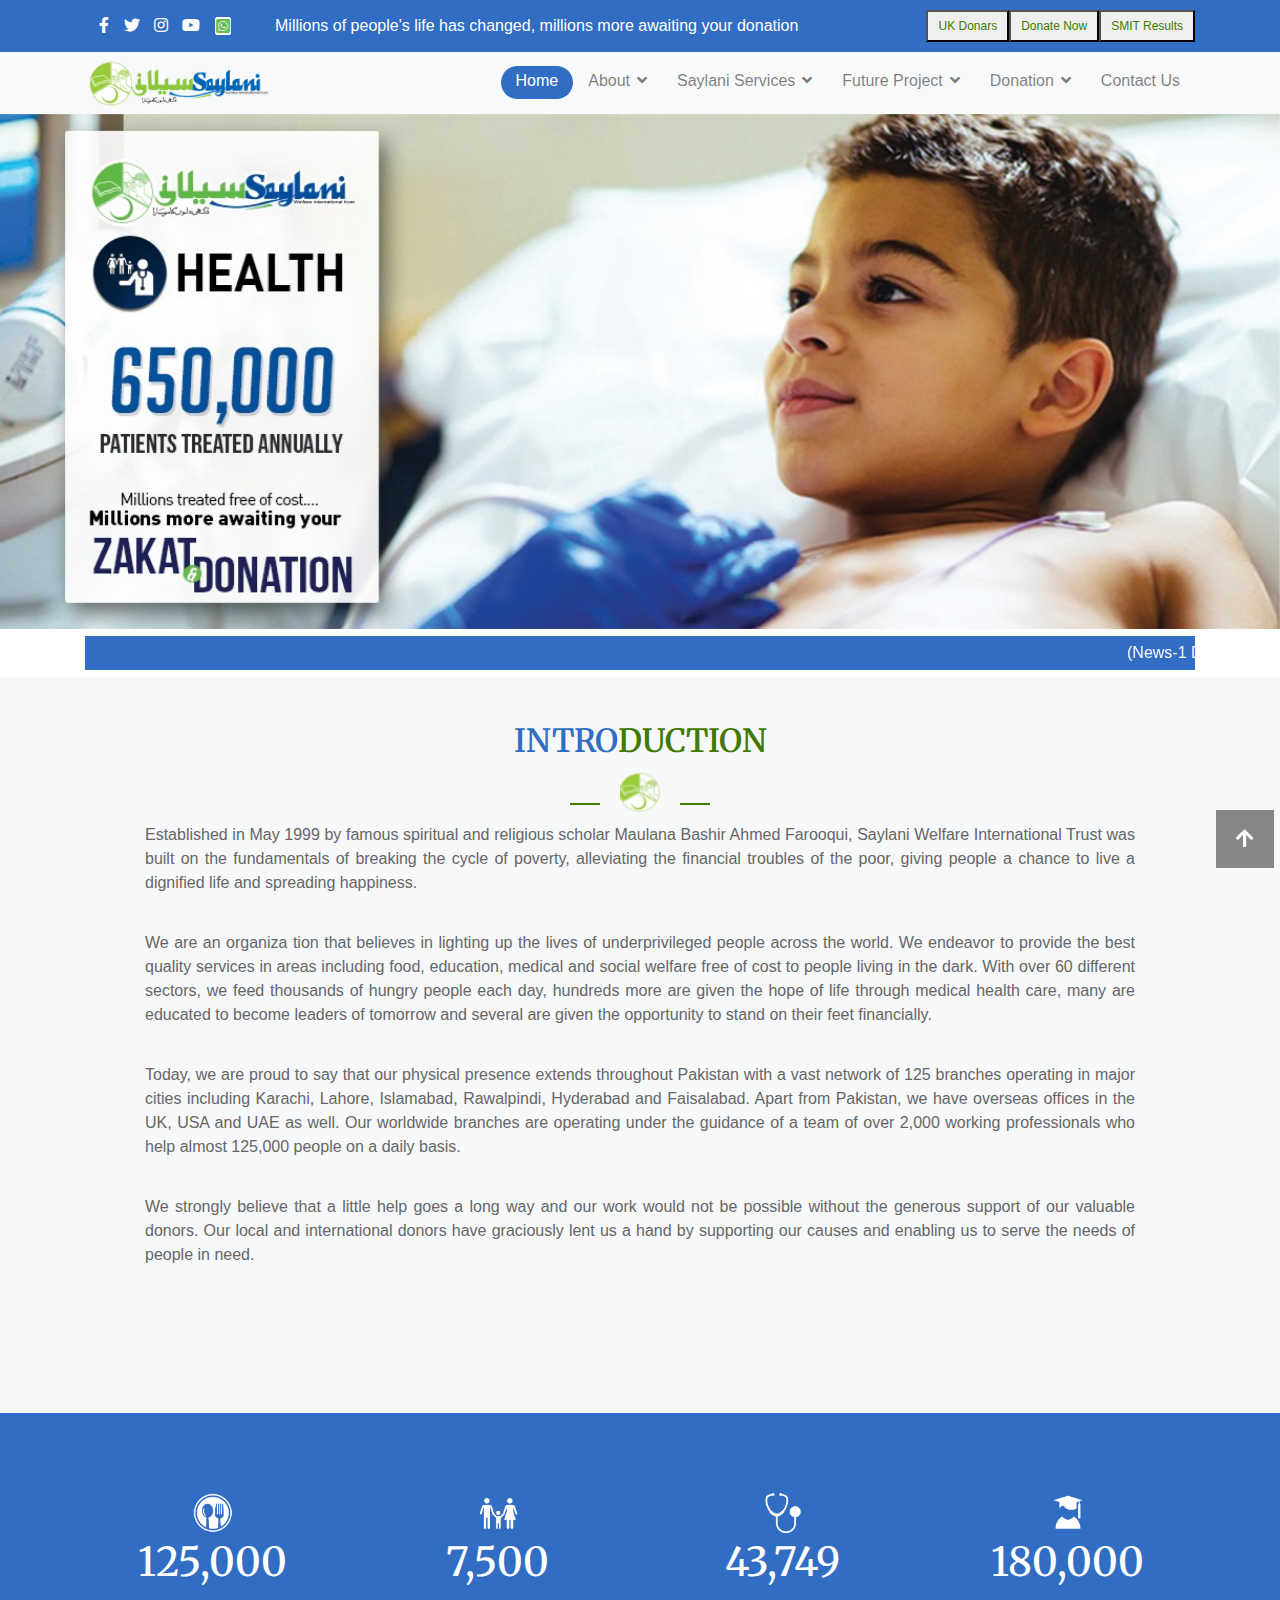
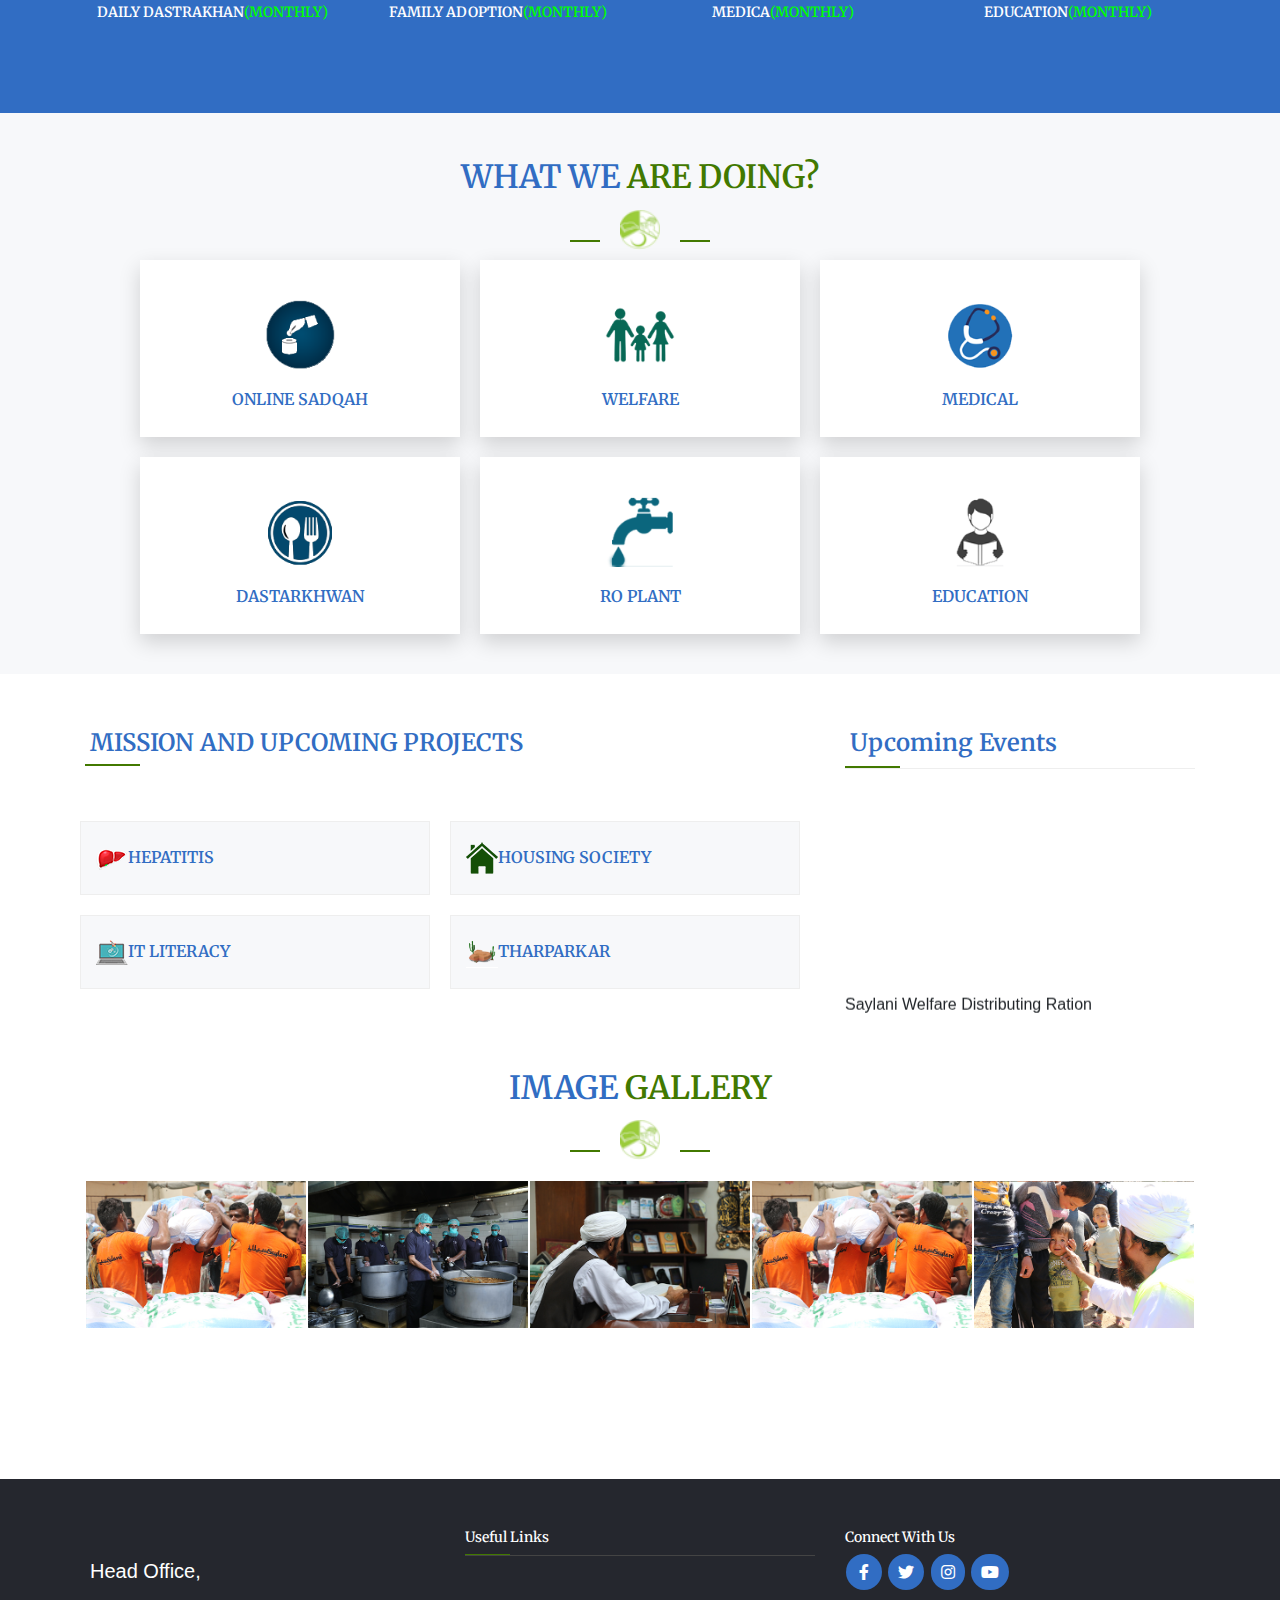
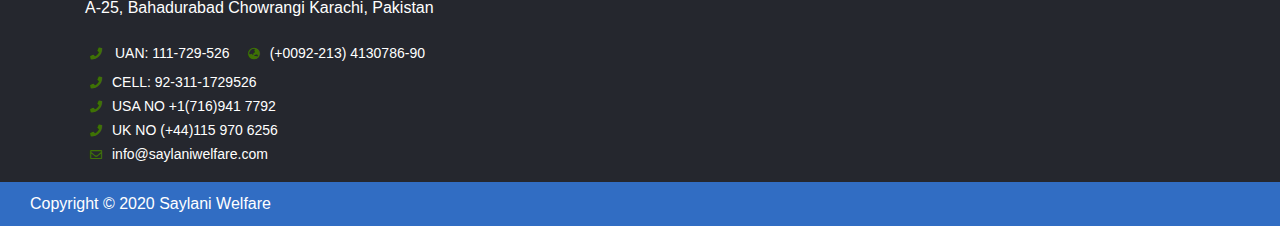
<file: public/index.html>
<!DOCTYPE html>
<html lang="en">

<head>
    <meta charset="UTF-8">
    <meta name="viewport" content="width=device-width, initial-scale=1.0">
    <title>Document</title>
    <link rel="stylesheet" href="css/style.css">
    <link rel="stylesheet" href="css/all.min.css">
    <link rel="stylesheet" href="css/fontawesome.min.css">
    <link rel="stylesheet" href="css/bootstrap.min.css">
    <link href="https://fonts.googleapis.com/css2?family=Merriweather:ital,wght@0,300;1,700&display=swap"
        rel="stylesheet">
    <!-- <script src="js/bootstrap.min.js" integrity="sha384-wfSDF2E50Y2D1uUdj0O3uMBJnjuUD4Ih7YwaYd1iqfktj0Uod8GCExl3Og8ifwB6" crossorigin="anonymous"></script>
        <script src="js/jquery.js"></script>
        <script src="js/script.js" integrity="sha384-Q6E9RHvbIyZFJoft+2mJbHaEWldlvI9IOYy5n3zV9zzTtmI3UksdQRVvoxMfooAo" crossorigin="anonymous"></script> -->
    <script src="https://code.jquery.com/jquery-3.4.1.slim.min.js"></script>
    <script src="https://cdn.jsdelivr.net/npm/popper.js@1.16.0/dist/umd/popper.min.js"
        integrity="sha384-Q6E9RHvbIyZFJoft+2mJbHaEWldlvI9IOYy5n3zV9zzTtmI3UksdQRVvoxMfooAo"
        crossorigin="anonymous"></script>
    <script src="https://stackpath.bootstrapcdn.com/bootstrap/4.4.1/js/bootstrap.min.js"
        integrity="sha384-wfSDF2E50Y2D1uUdj0O3uMBJnjuUD4Ih7YwaYd1iqfktj0Uod8GCExl3Og8ifwB6"
        crossorigin="anonymous"></script>
    <script src="js/script.js"></script>
</head>

<body>

    <header id="header">
        <div class="container-fulid top-main-container">
            <div class="container container-top">
                <div class=" row top-header">
                    <div class="col-md-2 col-lg-2 social-icon">
                        <li class="fab fa-facebook-f"></li>
                        <li class="fab fa-twitter"></li>
                        <li class="fab fa-instagram"></li>
                        <li class="fab fa-youtube"></li>
                        <li class="fab fa-whatsapp-square"
                            style="color:#6ABE59; background-color: #fff; border: 1px solid #fff; border-radius: 2px;">
                        </li>
                    </div>
                    <div class="col-md-6 col-lg-6 top-header-heading">
                        <p>Millions of people's life has changed, millions more awaiting your donation</p>
                    </div>
                    <div class="col-md-4 col-lg-4  top-header-btn">
                        <button>UK Donars</button>
                        <button>Donate Now</button>
                        <button>SMIT Results</button>
                    </div>
                </div>
            </div>
        </div>
        <div class="container-fulid">
            <nav class="navbar navbar-expand-lg navbar-light bg-light">
                <div class="container">
                    <a class="navbar-brand" href="#"><img src="images/Saylani-logo.png" alt=""></a>
                    <button class="navbar-toggler" type="button" data-toggle="collapse"
                        data-target="#navbarSupportedContent" aria-controls="navbarSupportedContent"
                        aria-expanded="false" aria-label="Toggle navigation">
                        <span class="navbar-toggler-icon"></span>
                    </button>

                    <div class="collapse navbar-collapse" id="navbarSupportedContent">
                        <ul class="navbar-nav ml-auto">
                            <li class="nav-item ">
                                <a class="nav-link active-nav-link" href="#">Home</a>
                            </li>
                            <li class="nav-item">
                                <a class="nav-link" href="#">About<span class="fas fa-angle-down drop-ang"></span></a>
                                <ul class="navbar-nav drop-menu">
                                    <li class="nav-item"><a class="nav-link">Introduction</a></li>
                                    <li class="nav-item"><a class="nav-link">Chermain Massage</a></li>
                                    <li class="nav-item"><a class="nav-link">saylano Anual report</a></li>
                                </ul>
                            </li>
                            <li class="nav-item">
                                <a class="nav-link" href="#">Saylani Services<span
                                        class="fas fa-angle-down drop-ang"></span></a>
                                <ul class="navbar-nav drop-menu">
                                    <li class="nav-item"><a class="nav-link">Education</a></li>
                                    <li class="nav-item"><a class="nav-link">Medical</a></li>
                                    <li class="nav-item"><a class="nav-link">Welfare</a></li>
                                    <li class="nav-item"><a class="nav-link">Hajj Aplication Form</a></li>
                                    <li class="nav-item"><a class="nav-link">Saylani Dastarkhwan</a></li>
                                    <li class="nav-item"><a class="nav-link">Saylani RO Plant</a></li>
                                    <li class="nav-item"><a class="nav-link">Online Sadqah</a></li>
                                    <li class="nav-item"><a class="nav-link">Online Taweezat / Istekhara</a></li>
                                    <li class="nav-item"><a class="nav-link">Saylani Job Bank</a></li>
                                    <li class="nav-item"><a class="nav-link">Online Quran Academy</a></li>
                                    <li class="nav-item"><a class="nav-link">Books</a></li>
                                    <li class="nav-item"><a class="nav-link">Saylani Online Masjid</a></li>
                                </ul>
                            </li>
                            <li class="nav-item">
                                <a class="nav-link" href="#">Future Project<span
                                        class="fas fa-angle-down drop-ang"></span></a>
                                <ul class="navbar-nav drop-menu">
                                    <li class="nav-item"><a class="nav-link">Saylani University</a></li>
                                    <li class="nav-item"><a class="nav-link">Saylani City</a></li>
                                </ul>
                            </li>
                            <li class="nav-item">
                                <a class="nav-link" href="#">Donation<span
                                        class="fas fa-angle-down drop-ang"></span></a>
                                <ul class="navbar-nav drop-menu">
                                    <li class="nav-item"><a class="nav-link">Bank Details</a></li>
                                    <li class="nav-item"><a class="nav-link">Sadqa</a></li>
                                    <li class="nav-item"><a class="nav-link">Aqiqa</a></li>
                                    <li class="nav-item"><a class="nav-link">Other Donation</a></li>
                                    <li class="nav-item"><a class="nav-link">Corona Effecties</a></li>
                                </ul>
                            </li>
                            <li class="nav-item">
                                <a class="nav-link" href="#">Contact Us</a>
                            </li>
                            </li>
                        </ul>
                    </div>
            </nav>

        </div>
        <div id="carouselExampleControls" class="carousel slide" data-ride="carousel">
            <div class="carousel-inner">
                <div class="carousel-item active">
                    <img class="d-block w-100" src="/images/slider1.png" alt="First slide">
                </div>
                <div class="carousel-item">
                    <img class="d-block w-100" src="/images/slider2.png" alt="Second slide">
                </div>
                <div class="carousel-item">
                    <img class="d-block w-100" src="images/RotiBank_Slider.jpg" alt="Third slide">
                </div>
            </div>
            <a class="carousel-control-prev" href="#carouselExampleControls" role="button" data-slide="prev">
                <span class="carousel-control-prev-icon" aria-hidden="true"></span>
                <span class="sr-only">Previous</span>
            </a>
            <a class="carousel-control-next" href="#carouselExampleControls" role="button" data-slide="next">
                <span class="carousel-control-next-icon" aria-hidden="true"></span>
                <span class="sr-only">Next</span>
            </a>
        </div>
        <div class="container news-marquee-container">
            <marquee behavior="" direction="" onmouseover="this.stop();" onmouseout="this.start();">(News-1
                Dated:15-06-2019) PIAICNext Phase Admission in Islamabad And
                Faisalabad" . More Details (News-2 Dated:15-05-2019) Saylani Welfare Announced "Donation Application" .
                More Details (News-3 Dated:07-05-2019) Alhamdulillah Saylani Organized 200+ Locations For Iftar And
                Sehri In This Holy Month . More Details (News-4 Dated:08-03-2019) Saylani Welfare Distributing Ration &
                Clothes to affected people of Balochistan. More Details (News-5 Dated:25-02-2019) PIAIC Entrance Exam
                Merit Ranking List Announced. More Details (News-6 Dated:23-02-2019) President of Pakistan (Dr. Arif
                Alvi) Visited Saylani Welfare International Trust HeadOffice Karachi. More Details (News-7
                Dated:19-02-2019) Dr Jamil Ahmed (Additional Inspector General of Police) & Atiqmir Visit Saylani
                Welfare International Trust, Saylani Mass I.T. Training. More Details

            </marquee>
        </div>
    </header>

    <section class="intro-section all-section-heading">

        <h1><span>INTRO</span>DUCTION</h1>
        <div class="heading-icon">
            <img src="images/favicon.png" alt="">
        </div>
        <div class="container intro-container">
            <p>Established in May 1999 by famous spiritual and religious scholar Maulana Bashir Ahmed Farooqui, Saylani
                Welfare International Trust was built on the fundamentals of breaking the cycle of poverty, alleviating
                the
                financial troubles of the poor, giving people a chance to live a dignified life and spreading happiness.
            </p>
            <p>We are an organiza
                tion that believes in lighting up the lives of underprivileged people across the world. We
                endeavor to provide the best quality services in areas including food, education, medical and social
                welfare
                free of cost to people living in the dark. With over 60 different sectors, we feed thousands of hungry
                people each day, hundreds more are given the hope of life through medical health care, many are educated
                to
                become leaders of tomorrow and several are given the opportunity to stand on their feet financially.</p>
            <p>Today, we are proud to say that our physical presence extends throughout Pakistan with a vast network of
                125
                branches operating in major cities including Karachi, Lahore, Islamabad, Rawalpindi, Hyderabad and
                Faisalabad. Apart from Pakistan, we have overseas offices in the UK, USA and UAE as well. Our worldwide
                branches are operating under the guidance of a team of over 2,000 working professionals who help almost
                125,000 people on a daily basis.</p>
            <p>We strongly believe that a little help goes a long way and our work would not be
                possible without the generous support of our valuable donors. Our local and international donors have
                graciously lent us a hand by supporting our causes and enabling us to serve the needs of people in need.
            </p>
        </div>
    </section>
    <section class="container-fulid count-section">
        <div class="container count-container">
            <div class="row ">
                <div class="col-lg-3 col-md-6 count-item">
                    <img src="images/icon_food_png.png">
                    <h1>125,000</h1>
                    <h5>DAILY DASTRAKHAN<span class="color-green">(MONTHLY)</span></h5>
                </div>
                <div class="col-lg-3 col-md-6 count-item">
                    <img src="images/icon_family_png.png">
                    <h1>7,500</h1>
                    <h5>FAMILY ADOPTION<span class="color-green">(MONTHLY)</span></h5>
                </div>
                <div class="col-lg-3 col-md-6 count-item">
                    <img src="images/icon_medical_png.png">
                    <h1>43,749</h1>
                    <h5>MEDICA<span class="color-green">(MONTHLY)</span></h5>
                </div>
                <div class="col-lg-3 col-md-6 count-item">
                    <img src="images/icon_education_png.png">
                    <h1>180,000</h1>
                    <h5>EDUCATION<span class="color-green">(MONTHLY)</span></h5>
                </div>
            </div>
        </div>
    </section>
    <section class="container-fulid wtrd-section all-section-heading">
        <h1><span>WHAT WE</span> ARE DOING?</h1>
        <div class="heading-icon">
            <img src="images/favicon.png" alt="">
        </div>
        <div class="container wtrd-container">
            <div class="row">
                <div class="col-md-4 col-lg-4 wtrd-item">
                    <img src="images/onlinesadqah.png">
                    <h3>ONLINE SADQAH</h3>
                </div>
                <div class="col-md-4 col-lg-4 wtrd-item">
                    <img src="images/welfare.png">
                    <h3>WELFARE</h3>
                </div>
                <div class="col-md-4 col-lg-4 wtrd-item">
                    <img src="images/medical.png">
                    <h3>MEDICAL</h3>
                </div>
                <div class="col-md-4 col-lg-4 wtrd-item">
                    <img src="images/Dastarkhwan.png">
                    <h3>DASTARKHWAN</h3>
                </div>
                <div class="col-md-4 col-lg-4 wtrd-item">
                    <img src="images/ROPLANT.png">
                    <h3>RO PLANT</h3>
                </div>
                <div class="col-md-4 col-lg-4 wtrd-item">
                    <img src="images/education.png">
                    <h3>EDUCATION</h3>
                </div>
            </div>
        </div>
    </section>
    <section class="mission-section">
        <div class="container mission-container">
            <div class="row">
                <div class="col-md-8 col-lg-8 mission-items">
                    <div class="mission-heading">
                        <h1>MISSION AND UPCOMING PROJECTS</h1>
                    </div>
                    <div class="row">
                        <div class="col-md-6 col-lg-6 mission-item">

                            <img src="images/Hepatitis.png" alt="">

                            <h3>HEPATITIS</h3>
                        </div>
                        <div class="col-md-6 col-lg-6 mission-item">
                            <img src="images/housing.png" alt="">
                            <h3>HOUSING SOCIETY</h3>
                        </div>
                        <div class="col-md-6 col-lg-6 mission-item">
                            <img src="images/IT.png" alt="">
                            <h3>IT LITERACY</h3>
                        </div>
                        <div class="col-md-6 col-lg-6 mission-item">
                            <img src="images/tharparkar.png" alt="">
                            <h3>THARPARKAR</h3>
                        </div>
                    </div>

                </div>
                <div class="col-md-4 col-lg-4 upcoming-Events">
                    <div class="Upcoming-heading">
                        <h1>Upcoming Events</h1>
                    </div>
                    <marquee behavior="scroll" direction="up" height="200" width="250" scrollamount="2"
                        onmouseover="this.stop();" onmouseout="this.start();">
                        <p>Saylani Welfare Distributing Ration & Clothes to affected people of Balochistan .More
                            Details
                            <br><br>
                            Entry Test Accouncement (Graphic Designing & Video Editing/Animation Course) On Sunday
                            3rd March 2019 @ 11:00Am Vanue: 4rh Floor, Saylani Welfare International Trust
                            HeadOffice Bahadurabad .More Details
                            <br><br>
                            Dr Jamil Ahmed (Additional Inspector General of Police) & Atiqmir Visit Saylani Welfare
                            International Trust, Saylani Mass I.T. Training .More Details
                            <br><br>
                            PIAIC Entrance Exam Merit Ranking List Announced.More Details
                            <br><br>
                            President of Pakistan (Dr. Arif Alvi) Visited Saylani Welfare International Trust
                            HeadOffice Karachi. More Details</p>
                    </marquee>

                </div>
            </div>
        </div>
    </section>
    <section class="container-fulid image-gallery-section all-section-heading">
        <h1><span>IMAGE</span> GALLERY</h1>
        <div class="heading-icon">
            <img src="images/favicon.png" alt="">
        </div>
        <div class="container gallery-container">
            <div class="row">
                <div class="col-md-2 col-lg-2 gallery-img-div"><img id="img1"  onclick="imageClick(this.src)" src="images/rashan2.jpg">
                </div>
                <div class="col-md-2 col-lg-2 gallery-img-div"><img id="img2" onclick="imageClick(this.src)" src="images/food.jpg"></div>
                <div class="col-md-2 col-lg-2 gallery-img-div"><img id="img3" onclick="imageClick(this.src)" src="images/hazrat.jpg">
                </div>
                <div class="col-md-2 col-lg-2 gallery-img-div"><img id="img4" onclick="imageClick(this.src)" src="images/rashan2.jpg">
                </div>
                <div class="col-md-2 col-lg-2 gallery-img-div"><img id="img5" onclick="imageClick(this.src)" src="images/hazrat2.jpg">
                </div>
            </div>
        </div>
    </section>
    <section id="popup" class="popup-display-none">
        <span id="close" onclick="popupClose()">X</span>
        <div class="popup-image" id="popupImg">
            Hello
        </div>
    </section>
    <footer>
        <div class=" container">
            <div class="row">
                <div class="col-md-4 col-lg-4 contact-detail">
                    <h5>Head Office,</h5>
                    <p>A-25, Bahadurabad Chowrangi Karachi, Pakistan</p>
                    <ul>
                        <li class="fa fa-phone ">
                            <span>UAN: 111-729-526</span>
                            <ul>

                                <li class="fas fa-globe-asia "><span>(+0092-213) 4130786-90</span></li>
                            </ul>

                        </li>
                        <li class="fa fa-phone"><span>CELL: 92-311-1729526</span></li>
                        <li class="fa fa-phone"><span>USA NO +1(716)941 7792</span></li>
                        <li class="fa fa-phone"><span>UK NO (+44)115 970 6256</span></li>
                        <li class="far fa-envelope"><span>info@saylaniwelfare.com</span></li>
                    </ul>
                </div>
                <div class="col-md-4 col-lg-4 useful-links">
                    <h4>Useful Links</h4>
                </div>
                <div class="col-md-4 col-lg-4 footer-social-icon">
                    <h4>Connect With Us</h4>
                    <ul>
                        <li class="fab fa-facebook-f"></li>
                        <li class="fab fa-twitter"></li>
                        <li class="fab fa-instagram"></li>
                        <li class="fab fa-youtube"></li>
                    </ul>
                </div>
            </div>
        </div>
        <div class="copyright">
            <p>Copyright © 2020 Saylani Welfare</p>
        </div>

        <a href="">
            <div class="goto-top">
                <i class="fas fa-arrow-up"></i>
            </div>
        </a>
    </footer>

</body>

</html>
</file>
<file: public/css/style.css>
*{
    margin: 0px;
    padding: 0px;
    box-sizing: border-box;
}
body{
    font-family: sans-serif;
    position: relative;
}
.top-main-container{
    padding: 10px;
    background-color:#316DC3;
    color:#fff;
}
.top-header{
    display: flex;
    align-items: center;
    
}
.top-header-heading{
}
.top-header-heading p{
    margin: 0px;
}
.social-icon{
    display: flex;
    justify-content: space-evenly;
}
.top-header-btn{
display: flex;
justify-content: flex-end;
   /* padding-left:10px ; */
}
.top-header-btn button{
    padding: 5px 10px;
    font-size: 12px;
    border-color: 1px solid #006618;
    color: #427900;
}

.navbar-brand img{
    width: 190px;
}
.nav-link span{
    margin-left:7px;
    margin-top:2px;
}
.nav-link{
    padding-top:0px !important;
    padding:3px 15px 6px 15px !important;
}
.active-nav-link{
    border-radius: 20px;
    background-color:#316DC3;
    color:#fff !important;
    /* padding-top:0px !important; */
    padding:3px 15px 6px 15px !important;
}
.bg-light{
    padding: 0px !important;
    background-color: #F7F8FA;
}
.navbar-collapse,.navbar-nav{
    height: 61.69px;
}
/* .nav-link{
    padding: 4px 7px !important;
} */
.nav-link:hover{
    border-radius: 20px;
    background-color:#316DC3;
    color:#fff !important;
    transition: 0.2s;
}
/* .nav-item:hover a{
    
} */
.navbar-nav li{
    display: flex;
    align-items: center;
}
.navbar-nav li{
    /* height: 100%; */
    position: relative !important;
}
.navbar-nav li ul{
    display: none;
}
.navbar-nav li:hover ul{
    position: absolute !important;
    top:62px;
    left: 0px;
    color: #444;
    z-index: 1;
    display: block;
    width: 200px;
    /* height: 400px; */
}
.navbar-nav li ul li:hover{
    cursor: pointer;
    transition: 0.4s;
    margin-left:10px;
    
}
.navbar-nav li ul{
    height: auto;
    background-color: rgb(255, 255, 255);

}
.navbar-nav li ul li,a{
    display: block;
    align-items: flex-start;
}
.navbar-nav li ul li a:hover{
    border-radius: 0px;
    background-color: #316DC3;
    /* margin-left: 10px; */
}

.drop-menu{
    width: 300px;
    /* height: 200px; */
    /* position: absolute; */
    /* display: none; */
}


/* multiple element common css  */
.all-section-heading h1 span{
    color: #316DC3;
}
.all-section-heading h1{
    font-weight: 600;
    font-size: 32px;
    font-family: 'Merriweather';
    color: #427900;
}
.all-section-heading h1::before{
    content: "";
    display: block;
    margin-top: 40px;
}
.color-green{

    color: #00FF00;
}

.heading-icon{
    text-align: center;
    position: relative;
    max-width: 300px;
}
.heading-icon img{
    width: 40px;
}
.heading-icon::before{
    content: "";
    width: 30px;
    height: 2px;
    position: absolute;
    top: 30px;
    right: 60px;
    background-color: #427900;
}
.heading-icon::after{
    content: "";
    width: 30px;
    height: 2px;
    position: absolute;
    top: 30px;
    left: 60px;
    background-color: #427900;
}
.news-marquee-container{
   display: flex;
   align-items: center;
    margin: 7px;
}
.news-marquee-container marquee{
    background-color:#316DC3;
    color:#fff;
    padding: 5px;
}
/* multiple element common css  End */


/* intro section css */

.intro-section{
    display: flex;
    flex-flow: column;
    align-items: center;
    text-align: justify;
    background-color: #F7F8FA;
}
.intro-container{
    padding-bottom:120px;
}
.intro-section p{
    color:#666666;
    padding: 10px 60px 10px 60px;
}

/* intro section css  End */

/* count css */
.count-section{
    display: flex;
    align-items: center;
    background-color: #316DC3;
    min-height: 300px;
}
.count-item{
    text-align: center;
    color:#fff;
}
.count-item img{
    width: 40px;
}

.count-item,h1,h5{
    padding: 5px;
    font-family: 'Merriweather';
}
.count-item h5{
    font-size: 14px;
    font-weight: 600;
    color:#fff;
}
.count-container{
    padding:35px 0px 35px 0px;
}
.wtrd-section{
    background-color: #F7F8FA;
    display: flex;
    flex-flow: column;
    align-items: center;
    padding-bottom: 30px;
}
.wtrd-container{
    display: flex;
    justify-content: center;
}
.wtrd-container .row{
    display: flex;
    justify-content: center;
    
}
.wtrd-item{
    text-align: center;
    max-width: 320px !important;
    box-shadow: 0px 8px 20px 0px rgba(0, 0, 0, 0.16);
    background-color: #fff;
    padding: 20px 0px;
    margin: 10px;
}
.wtrd-item img,h3{
    margin:20px;
}
.wtrd-item img{
    width: 70px;
    
}
.wtrd-item h3{
    color:#316DC3;
    font-family: 'Merriweather';
    font-size: 16px;
    font-weight: 600;
}

.mission-section{
    margin-top:50px;
}

.mission-item{
    display: flex;
    align-items: center;
    max-width: 350px !important;
    margin: 10px;
    padding: 20px;
    border: 1px solid #eeeeee;
    background-color: #f7f8fa;

}
.mission-item img{
    width: 32px;
    height: 32px;
}
.mission-item h3{
    font-size: 16px;
    color:#316DC3;
    font-family: 'Merriweather';
    font-weight:600;
    margin: 0px;
}
.mission-container h1{
    color:#316DC3;
    font-family: 'Merriweather';
    font-size: 24px;
    font-weight: 600;
    position: relative;
}
.mission-heading::before{
    content: "";
    width: 55px;
    height: 1.9px;
    background-color: #427900;
    position:absolute;
    top: 40px;
}
.Upcoming-heading h1{
    position: relative;
    padding-bottom: 10px;
    border-bottom: 1px solid #eeeeee;
}
.Upcoming-heading h1::before{
    content: "";
    width: 55px;
    height: 2px;
    background-color: #427900;
    position:absolute;
    top: 42px;
    left: 0px;
}
.mission-heading,.Upcoming-heading{
    padding-bottom: 40px;
}
.image-gallery-section{
    display: flex;
    flex-flow: column;
    align-items: center;
}
.gallery-container{
    margin-top:20px;
    margin-bottom:150px;
}
.gallery-container .row{
    display: flex;
    justify-content: center;
}
.gallery-img-div{
    max-width: 220px !important;
    margin: 1px;
    padding: 0px !important;
}
.gallery-img-div img{
    cursor: pointer;
    width: 220px;
}
footer{
    background-color: #25272E;
    color:#fff;
    padding-top: 50px;
}
.contact-detail ul li{
    display: block;
    color:#3F7204;
    font-size: 12px;
    padding: 5px;
}
.contact-detail ul li ul{
    display: inline-block;
    margin-left: 10px;
}
.contact-detail ul li span{
    font-size: 14px;
    margin-left: 10px;
    color:#fff;
    font-family: 'Segoe UI', Tahoma, Geneva, Verdana, sans-serif;
    font-weight: 100;
}
.contact-detail{
    padding-top:25px;
}
.useful-links h4{
    font-family: 'Merriweather';
    font-size: 14px;
    position: relative;
    border-bottom: 1px solid #444;
    padding-bottom: 10px;
}

.useful-links::before{
    content: "";
    width: 45px;
    height: 2px;
    background-color: #427900;
    position:absolute;
    top: 25px;
}

.footer-social-icon h4{

    font-family: 'Merriweather';
    font-size: 14px;
}
.footer-social-icon ul li{
    padding: 10px;
    margin: 1px;
    background-color:#316DC3;
    border-radius: 20px;
}
.footer-social-icon ul .fa-facebook-f{
    padding: 10px 13px;
}
.copyright{
    display: flex;
    align-items:center;
    background-color:#316DC3;
    padding: 10px;
    color: #fff;
}
.copyright p{
    margin: 0px;
    margin-left: 20px;
}
.goto-top{
    position: fixed;
    left: 95%;
    top:90% ;
    z-index: 999;
    background-color: rgba(51, 51, 51, 0.575);
    color: #fff;
    /* width: 50px; */
    padding: 14px 20px;
    font-size: 20px;
    cursor: pointer;
}

.popup-display-none{
    display: none;
    
}
.popup-display-block{
    display: flex;
    position: fixed;
    top:0%;
    max-width: 100%;
    min-width: 100%;
    max-height: 100vh;
    min-height: 100vh;
    
    background-color: rgba(29, 29, 29, 0.671);
    z-index: 100;
}
.popup-image{
    display: flex;
    justify-content: center;
  width: 100%; 
  background-repeat: no-repeat;
  background-attachment: fixed;
  background-position: center;

}
.popup-display-block span{
    /* padding: 5px; */
    transition: .5s;
    width: 30px;
    font-size: 14px;
    font-weight: 800;
    background-color: red;
    color:#fff;
    border:2px solid #fff;
    border-radius: 5px;
    outline: none;
    cursor: pointer;
    position: absolute;
    left:95%;
    top:5%;
    text-align: center;

}
</file>
